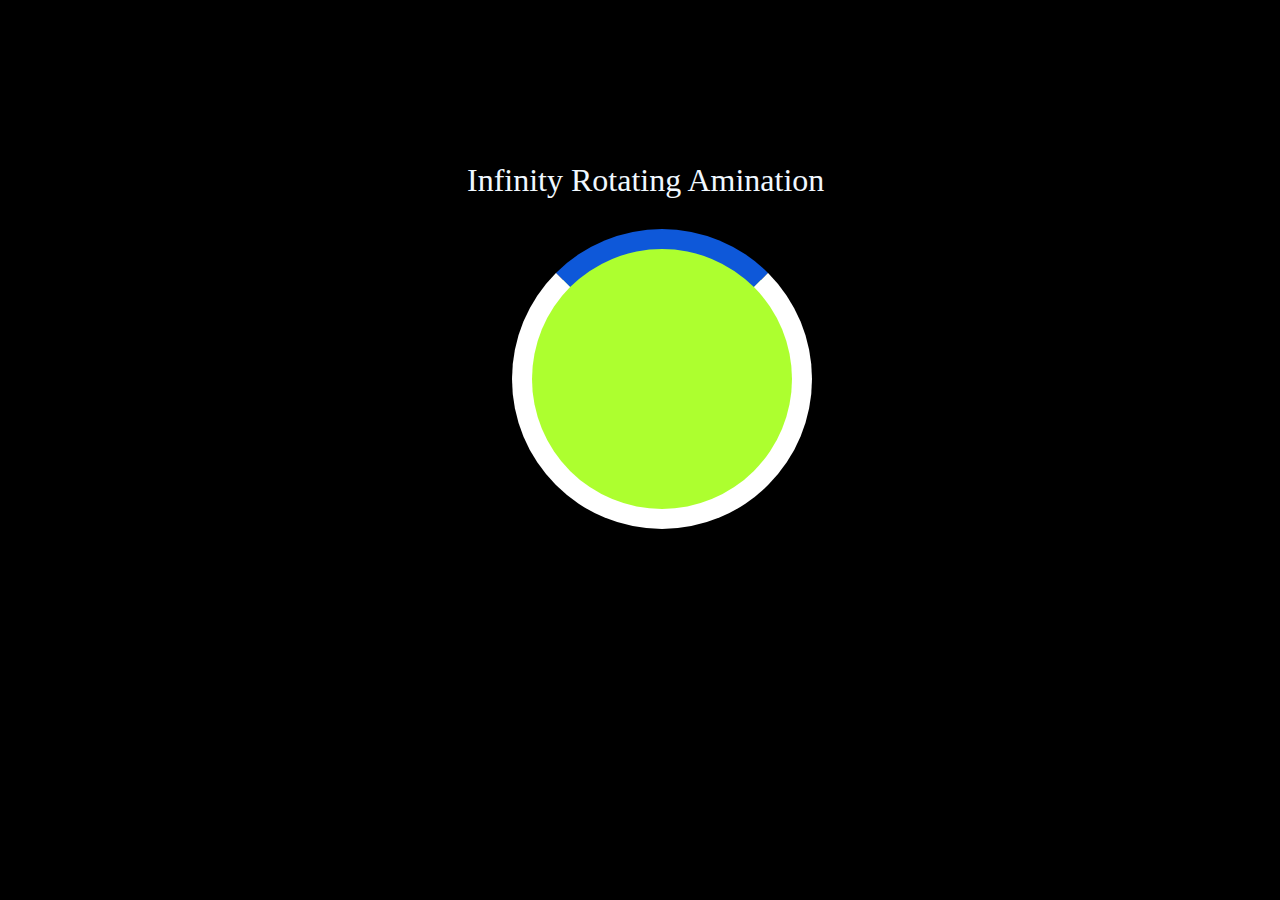
<file: animation/index.html>
<!DOCTYPE html>
<html lang="en">
<head>
    <meta charset="UTF-8">
    <meta name="viewport" content="width=device-width, initial-scale=1.0">
    <title>Document</title>
    <link rel="stylesheet" href="style.css">
</head>
<body>
    <div class="main-div">
        <h1>Infinity Rotating Amination</h1>
        <div class="spiner">
        </div>
    </div>
</body>
</html>
</file>
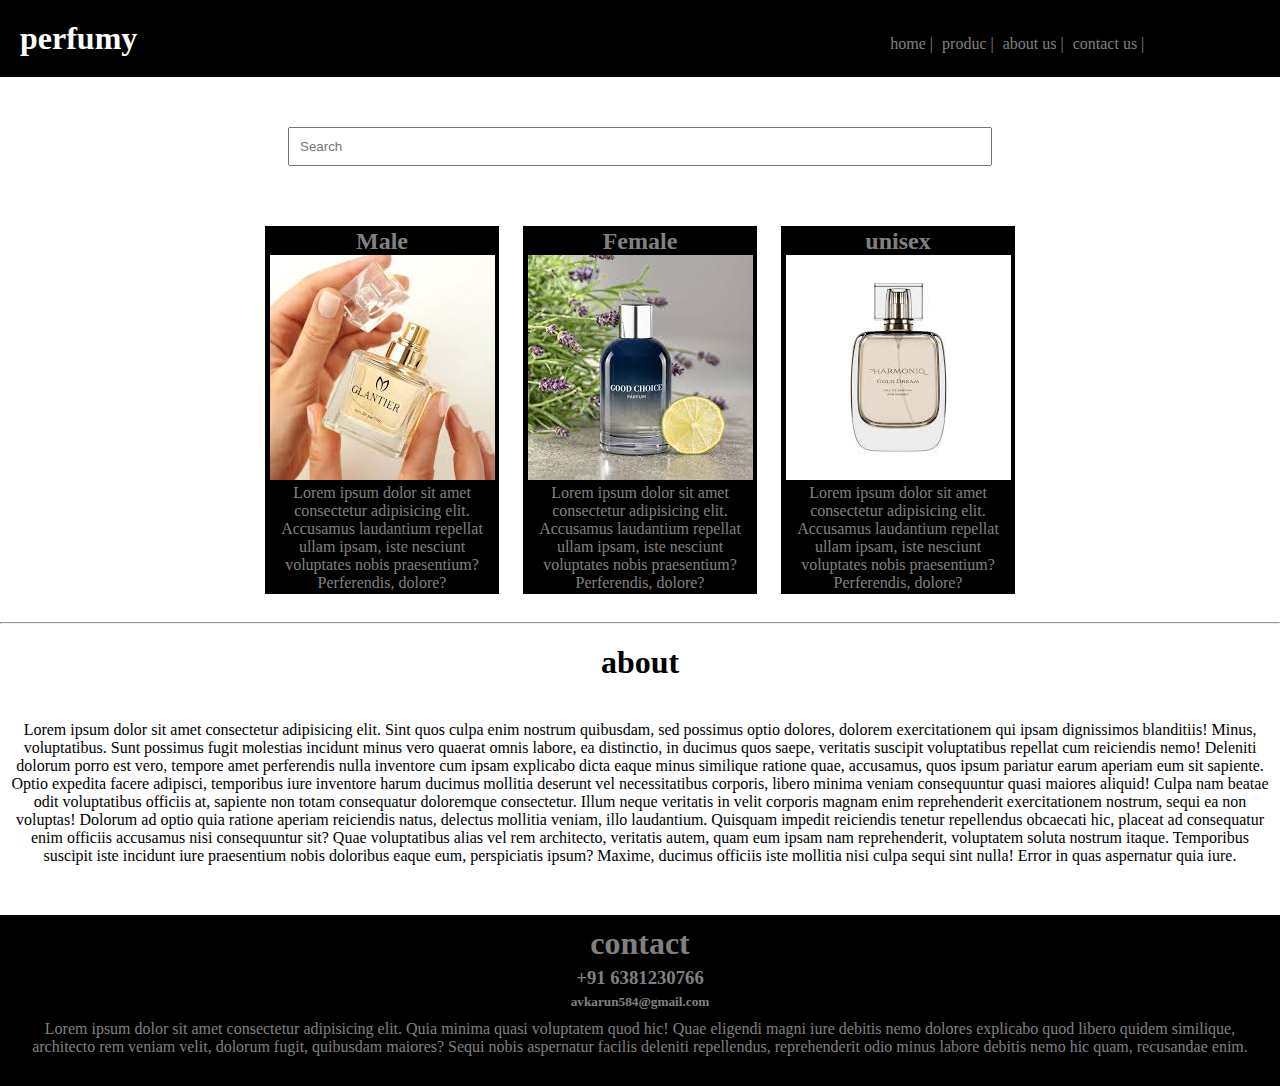
<file: Perfumy project/index.html>
<!DOCTYPE html>
<html lang="en">
<head>
    <meta charset="UTF-8">
    <meta name="viewport" content="width=device-width, initial-scale=1.0">
    <title>perf project</title>
    <link rel="stylesheet" href="style.css">
</head>
<body>
    <!----------------------------menubar------------------------------>
    <div class="menu">
        <h1>perfumy</h1>
        <ol>
            <li>home |</li>
            <li>produc  |</li>
            <li>about us |</li>
            <li>contact us |</li>
        </ol>
    </div>
    <!----------------------------searchbar------------------------------>
    <div class="searchbar">
        <input type="search" placeholder="Search">
    </div>
    <!----------------------------product------------------------------>

    <div class="product">

        <div>
            <h2>Male</h2>
            <img src="images/download.jpeg" alt="">
            <p>Lorem ipsum dolor sit amet consectetur adipisicing elit. Accusamus laudantium repellat ullam ipsam, iste nesciunt voluptates nobis praesentium? Perferendis, dolore?</p>
        </div>

        <div>
            <h2>Female</h2><img src="images/image.jpeg" alt="">
            <p>Lorem ipsum dolor sit amet consectetur adipisicing elit. Accusamus laudantium repellat ullam ipsam, iste nesciunt voluptates nobis praesentium? Perferendis, dolore?</p>
        </div>

        <div>
            <h2>unisex</h2><img src="images/images.jpeg" alt="">
            <p>Lorem ipsum dolor sit amet consectetur adipisicing elit. Accusamus laudantium repellat ullam ipsam, iste nesciunt voluptates nobis praesentium? Perferendis, dolore?</p>
        </div>
        <br>
        <br>
        
        <hr>

    </div>
    <!----------------------------about------------------------------>
    <div class="about">
        <h1>about</h1>
        <p>Lorem ipsum dolor sit amet consectetur adipisicing elit. Sint quos culpa enim nostrum quibusdam, sed possimus optio dolores, dolorem exercitationem qui ipsam dignissimos blanditiis! Minus, voluptatibus. Sunt possimus fugit molestias incidunt minus vero quaerat omnis labore, ea distinctio, in ducimus quos saepe, veritatis suscipit voluptatibus repellat cum reiciendis nemo! Deleniti dolorum porro est vero, tempore amet perferendis nulla inventore cum ipsam explicabo dicta eaque minus similique ratione quae, accusamus, quos ipsum pariatur earum aperiam eum sit sapiente. Optio expedita facere adipisci, temporibus iure inventore harum ducimus mollitia deserunt vel necessitatibus corporis, libero minima veniam consequuntur quasi maiores aliquid! Culpa nam beatae odit voluptatibus officiis at, sapiente non totam consequatur doloremque consectetur. Illum neque veritatis in velit corporis magnam enim reprehenderit exercitationem nostrum, sequi ea non voluptas! Dolorum ad optio quia ratione aperiam reiciendis natus, delectus mollitia veniam, illo laudantium. Quisquam impedit reiciendis tenetur repellendus obcaecati hic, placeat ad consequatur enim officiis accusamus nisi consequuntur sit? Quae voluptatibus alias vel rem architecto, veritatis autem, quam eum ipsam nam reprehenderit, voluptatem soluta nostrum itaque. Temporibus suscipit iste incidunt iure praesentium nobis doloribus eaque eum, perspiciatis ipsum? Maxime, ducimus officiis iste mollitia nisi culpa sequi sint nulla! Error in quas aspernatur quia iure.</p>
    </div>
    <!----------------------------contact------------------------------>
    <div class="contact">
        <h1>contact</h1>
        <h3 style="position: relative;top: 5px;">+91 6381230766</h3>
        <h5 style="position: relative;top: 10px;">avkarun584@gmail.com</h5>
        <p>Lorem ipsum dolor sit amet consectetur adipisicing elit. Quia minima quasi voluptatem quod hic! Quae eligendi magni iure debitis nemo dolores explicabo quod libero quidem similique, architecto rem veniam velit, dolorum fugit, quibusdam maiores? Sequi nobis aspernatur facilis deleniti repellendus, reprehenderit odio minus labore debitis nemo hic quam, recusandae enim.</p>
    </div>
    
</body>
</html>
</file>
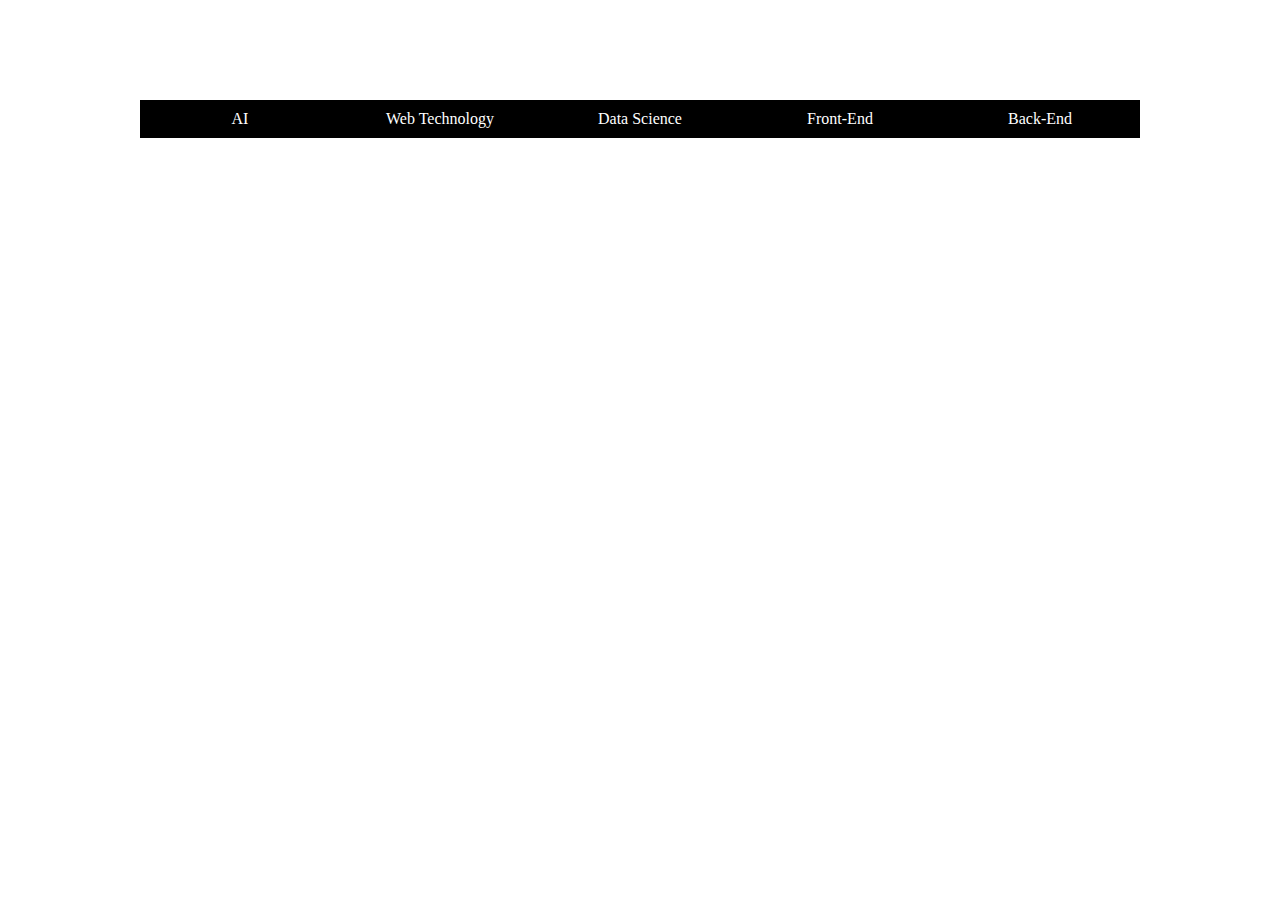
<file: nav/Arun.html>
<!DOCTYPE html>
<html lang="en">
<head>
    <meta charset="UTF-8">
    <meta name="viewport" content="width=device-width, initial-scale=1.0">
    <title>Navbar</title>
    <link rel="stylesheet" href="Arun.css">
</head>
<body>
    <div>
        <ul class="navbar">
            <li><a href="#">AI</a></li>
            <li>
                <a href="#">Web Technology</a>
                <ul class="downbar">
                    <li><a href="#">HTML</a></li>
                    <li><a href="#">CSS</a></li>
                    <li><a href="#">Java Script</a></li>
                    <li><a href="#">React</a></li>
                </ul>
            </li>
            <li><a href="#">Data Science</a></li>
            <li><a href="#">Front-End</a></li>
            <li><a href="#">Back-End</a></li>
        </ul>
    </div>
</body>
</html>
</file>
<file: animation/style.css>
*{
    margin: 0;
    padding: 0;
    box-sizing: border-box;
}
.main-div{
    margin-top: 15%;
    margin-left: 40%;
}
.main-div h1{
    color: aliceblue;
    position: relative;
    bottom: 30px;
    right: 45px;
    font-weight:500;
    font-family: Georgia, 'Times New Roman', Times, serif;
}
    
.spiner{
    background-color: greenyellow;
    width: 300px;
    height: 300px;
    border-radius: 50%;
    border: 20px solid white;
    border-top: 20px solid rgb(14, 88, 217);
    animation: ani 2.5s linear infinite;

}
@keyframes ani{
    to{
        transform: rotate(360deg);
    }
}
body{
    background-color: black;
}
</file>
<file: Perfumy project/style.css>
*{
    margin: 0;
    padding: 0;
}
/*------------------------------title bar-----------------------------*/

.menu h1,ol,li{
    display: inline;
}
.menu{
    background-color: black;
    color: white;
    padding: 20px;
}
ol{
    margin-left: 60%;
}
li{
    margin-left: 5px;
    color: gray;
    cursor: pointer;
}
li:hover{
    color: white;
}
/*------------------------------search bar-----------------------------*/
input{
    margin-top: 50px;
    width: 55%;
    padding: 10px;
}
.searchbar{
    text-align: center;
}
/*------------------------------products-----------------------------*/
.product div{
    display: inline-block;
    border: 2px solid black;
    width: 230px;
    background-color: black;
    color: gray;
    margin: 10px;
}
.product{
    text-align: center;
    margin-top: 50px;
}
.product div p:hover{
    color: white;
}
/*------------------------------about-----------------------------*/
.about{
    text-align: center;
    margin-top: 20px;
}
.about p{
    margin-top: 30px;
    padding: 10px;
}
/*------------------------------contact-----------------------------*/
.contact{
    text-align: center;
    background-color: black;
    color: gray;
    margin-top: 40px;
    padding: 10px;
}
.contact h1 h3{
    margin-top: px;
}
.contact p:hover{
    color: white;
}
.contact p{
    margin: 20px;
}
</file>
<file: nav/Arun.css>
*{
    padding: 0;
    margin: 0;
    box-sizing: border-box;
}
.navbar{
    display: flex;
    list-style-type: none;
    margin-top: 100px;
    justify-content: center;
}
.navbar a{
    display: block;
    width: 200px;
    background-color: black;
    color: white;
    text-align: center;
    padding: 10px 0;
    text-decoration: none;
    transition: all .4s linear;
}
.downbar{
    list-style-type: none;
    display: none;
}
a:hover{
    background-color: lightgoldenrodyellow;
    color: black;
}
.navbar li:nth-child(2):hover .downbar{
    display: block;
}

.downbar a:hover{
    padding-left: 10px;
    border-left: 10px solid black;
}
</file>
